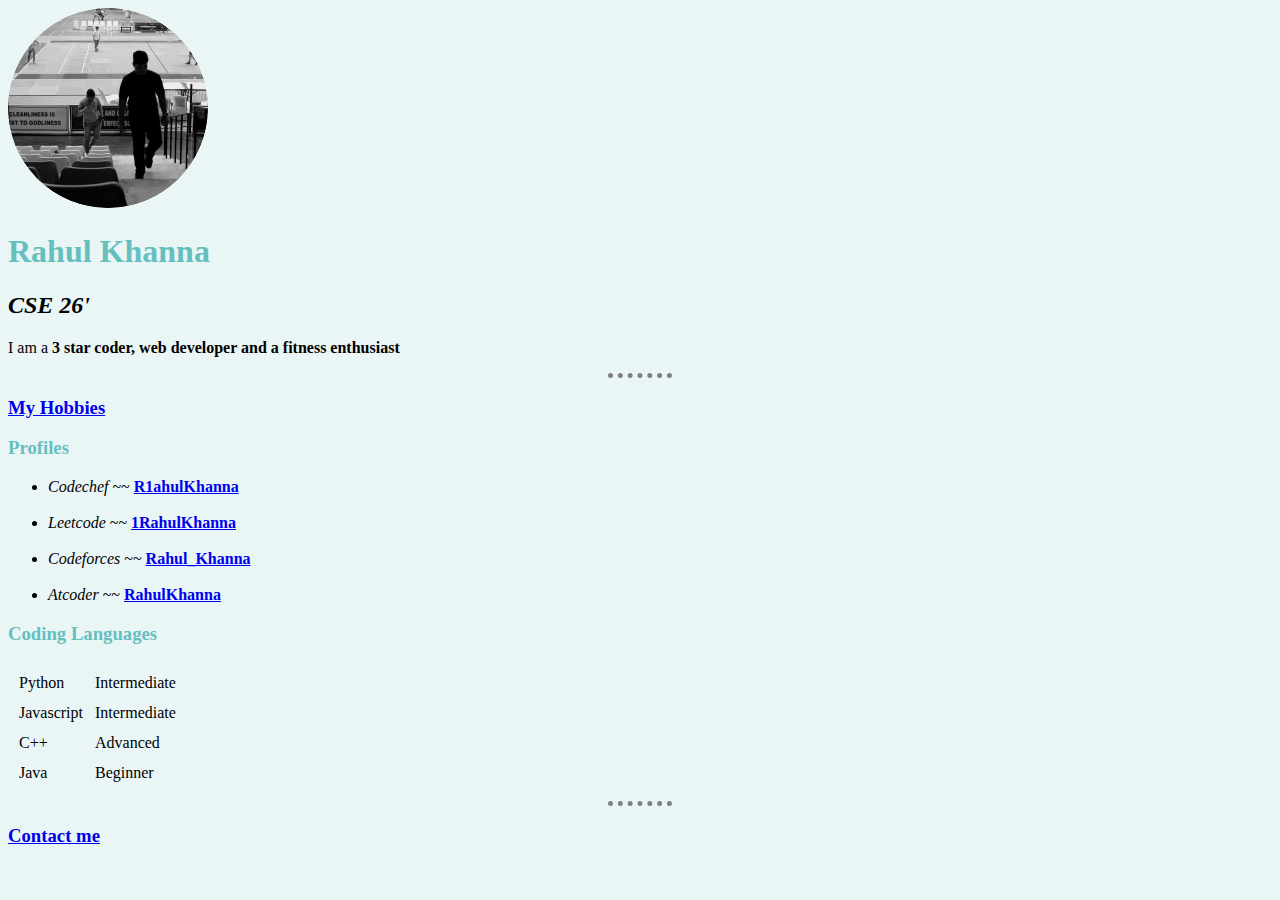
<file: index.html>
<!DOCTYPE html>
<head>
    <meta charset="UTF-8">
    <title>Rahul's Personal Site</title>
    <link rel="stylesheet" href=" css/styles.css">
</head>
<body>
    <img class="img circular" src="images/pprahul1.jpg" alt="rahul profile picture">
    <h1> Rahul Khanna </h1>
    <h2><em>CSE 26'</em></h2>
    <P>I am a <strong>3 star coder, web developer and a fitness enthusiast</strong></P>
    <hr>
    <h3><a href="hobbies.html">My Hobbies</a></h3>
    <h3>Profiles</h3>
    <ul>
    <P><em><li>Codechef</em> ~~ <strong><a href="https://www.codechef.com/users/r1ahulkhanna">R1ahulKhanna</a></li></strong>
    <br><em><li> Leetcode</em> ~~ <strong><a href="https://leetcode.com/1rahulkhanna/">1RahulKhanna</a></li></strong>
    <br><em><li> Codeforces</em> ~~ <strong><a href="https://codeforces.com/profile/rahul_khanna">Rahul_Khanna</a></li></strong>
    <br><em> <li>Atcoder</em> ~~ <strong><a href="https://atcoder.jp/users/RahulKhanna">RahulKhanna</a> </li></strong>
    </ul>
    </P>
    <h3> Coding Languages</h3>
    <table cellspacing="10">
        <tr>
            <td>Python</td><td>Intermediate</td>
        </tr>
        <tr>
             <td>Javascript</td><td>Intermediate</td>
        </tr>
        <tr>
            <td>C++</td><td>Advanced</td> 
        </tr>
        <tr>
            <td>Java</td><td>Beginner</td>
        </tr>
    </table>
    <hr>
    <h3><a href="contactinfo.html">Contact me</a></h3>
</body>
</html>
</file>
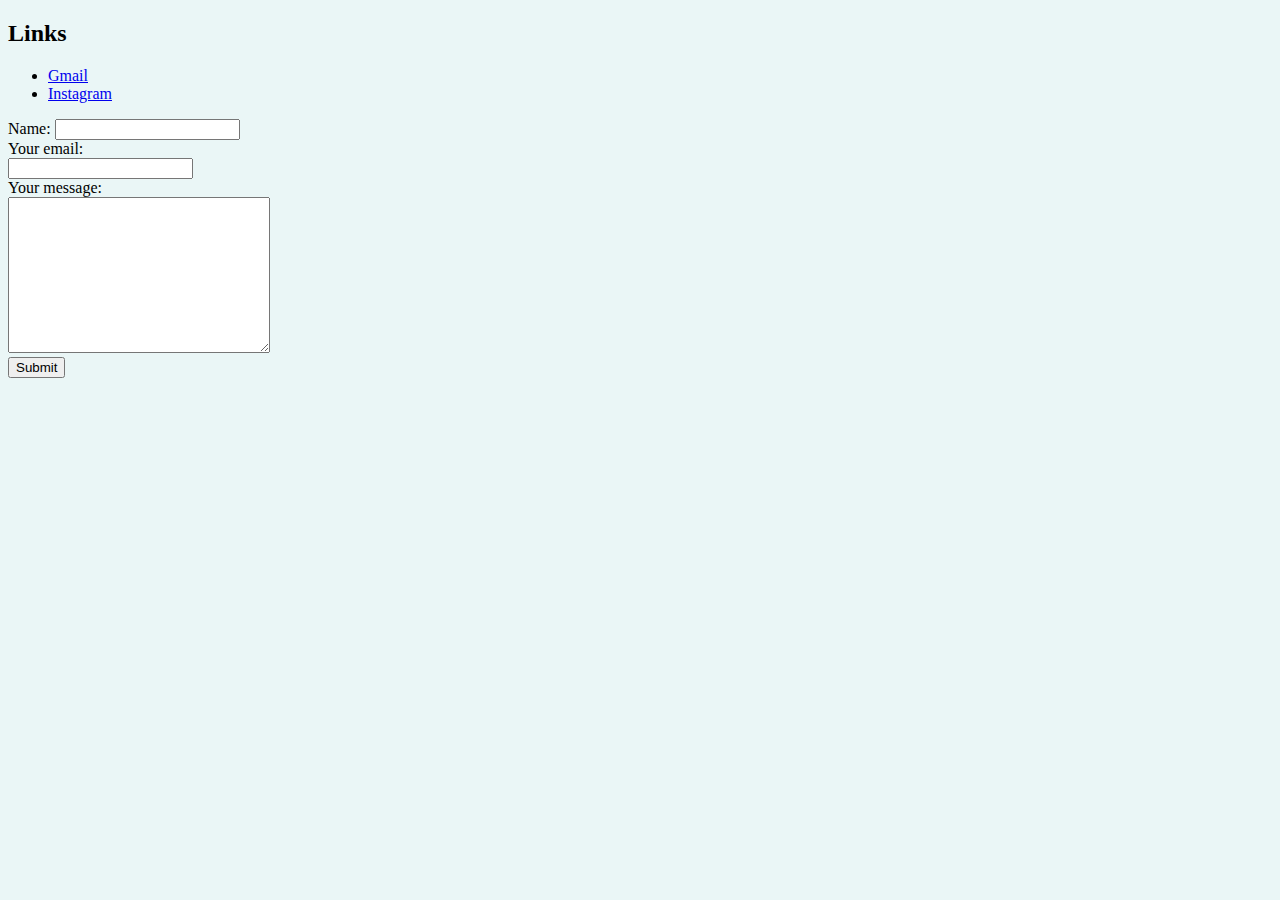
<file: contactinfo.html>
<!DOCTYPE html>
<html lang="en">
<head>
    <meta charset="UTF-8">
    <title>Details</title>
    <link rel="stylesheet" href="css/styles.css">
</head>
<body>
    <P>
        <h2><strong>Links</strong></h2>
        <ul>
            <li><a href="https://mail.google.com/mail/u/?authuser=rahulkhanna12352@gmail.com">Gmail</a></li>
            <li><a href="https://www.instagram.com/pvt_.rahulkhanna._/">Instagram</a></li>
        </ul>
        <form class="" action="mailto:2813rk2813@gmail.com" method="post" enctype="text/plain">
            <label>Name:</label>
            <input type="text" name="yourName">
            <br><label>Your email:</label><br>
            <input type="email" name="yourEmail">
            <br><label>Your message:</label>
            <br><textarea name="yourMessage" rows="10" cols="30"></textarea>
            <br><input type="submit">
        </form>

    </P>
</body>
</html>
</file>
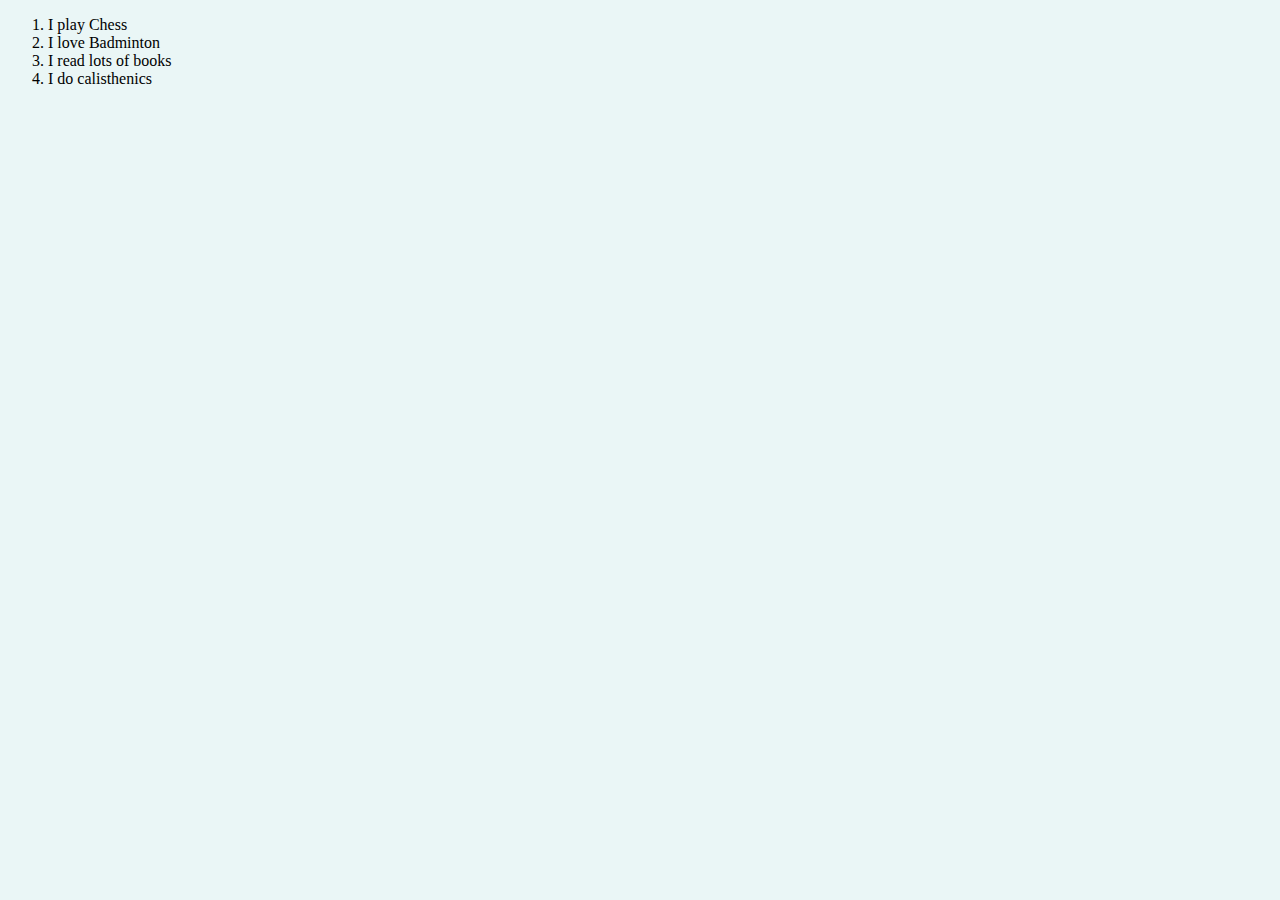
<file: hobbies.html>
<!DOCTYPE html>
<html lang="en">
<head>
    <meta charset="UTF-8">
    <title>My hobbies</title>    <link rel="stylesheet" href="css/styles.css">

</head>
<body>
    <p>
        <ol>
            <li>I play Chess</li>
            <li>I love Badminton</li>
            <li>I read lots of books</li>
            <li> I do calisthenics</li>
        </ol>
    </p>
</body>
</html>
</file>
<file: css/styles.css>
body {
    background-color: #EAF6F6;
}
hr {
    border-style: none;
    border-top-style: dotted;
    border-color: grey;
    border-width: 5px;
    width: 5%;
}
.img:hover{
    background-color: rgb(225, 177, 54);
}
.circular{
    border-radius: 299px;
}
h1{
     color: #66bfbf;;
}h3{
    color: #66bfbf;;
}
</file>
